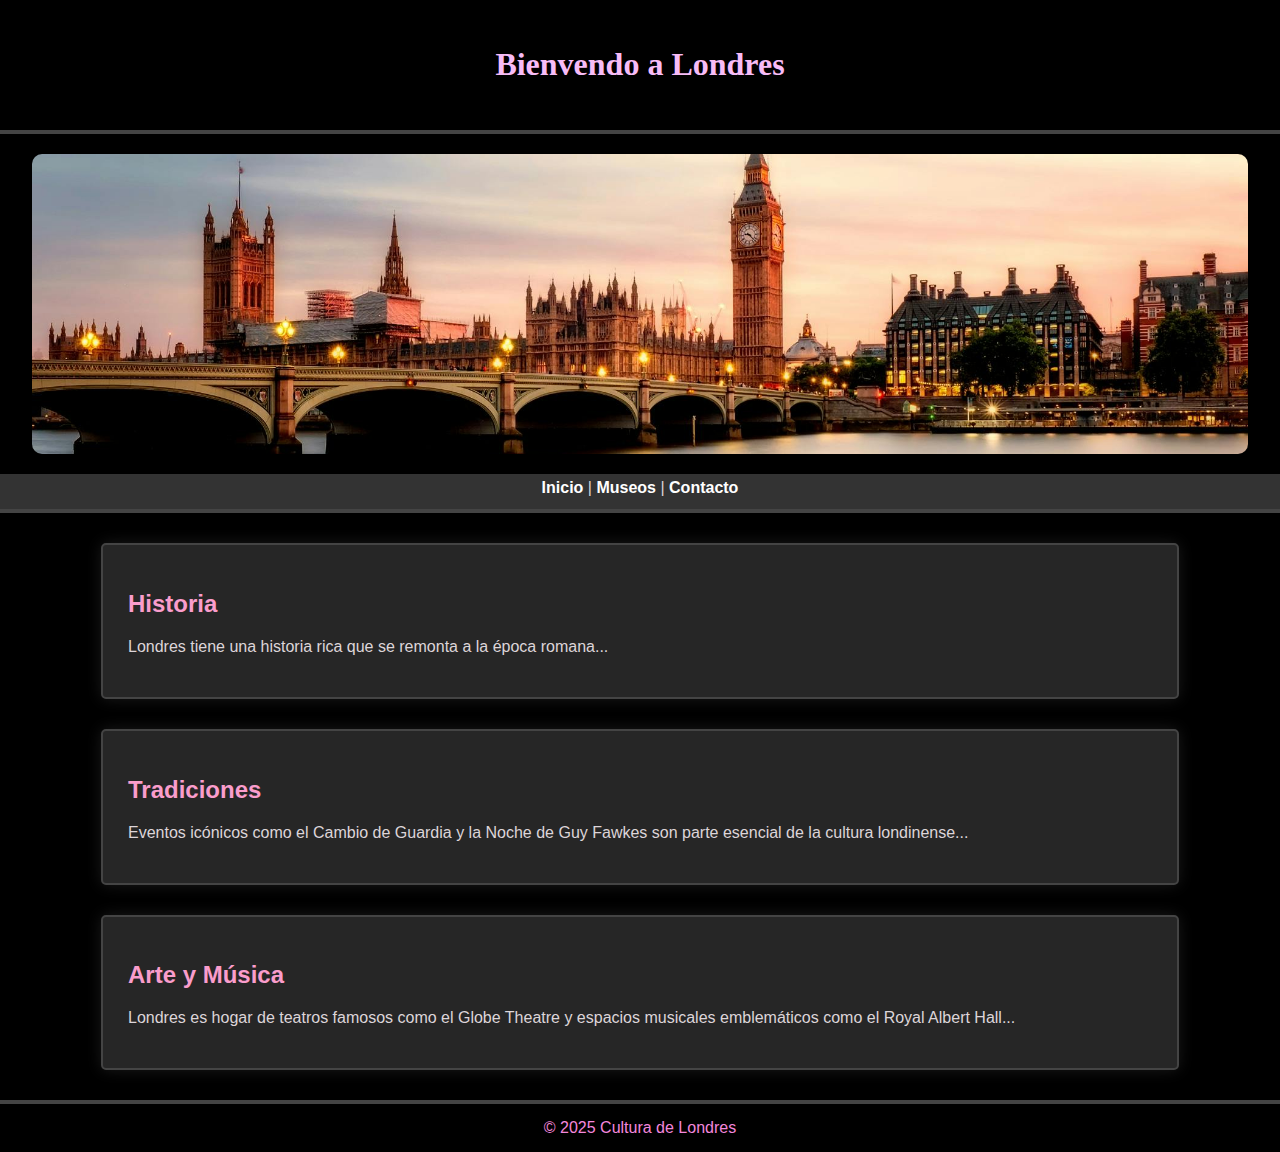
<file: index.html>
<!DOCTYPE html>
<html lang="es">
<head>
    <meta charset="UTF-8">
    <meta name="viewport" content="width=device-width, initial-scale=1.0">
    <title>Londres - Cultura y Tradiciones</title>
    <link rel="stylesheet" href="assets/css/styles.css">
</head>
<body>
    <header>
        <h1>Bienvendo a Londres</h1>
    </header>

    <div class="container"><img src="assets/images/imagen1.jpg" alt=""></div>


    <nav>
        <a href="index.html">Inicio</a> |
        <a href="museos.html">Museos</a> |
        <a href="contacto.html">Contacto</a>
    </nav>
    <main>
        <section>
            <h2>Historia</h2>
            <article>
                <p>Londres tiene una historia rica que se remonta a la época romana...</p>
            </article>
        </section>
        <section>
            <h2>Tradiciones</h2>
            <article>
                <p>Eventos icónicos como el Cambio de Guardia y la Noche de Guy Fawkes son parte esencial de la cultura londinense...</p>
            </article>
        </section>
        <section>
            <h2>Arte y Música</h2>
            <p>Londres es hogar de teatros famosos como el Globe Theatre y espacios musicales emblemáticos como el Royal Albert Hall...</p>
        </section>
    </main>
    
    <footer>
        &copy; 2025 Cultura de Londres
    </footer>
</body>
</html>
</file>
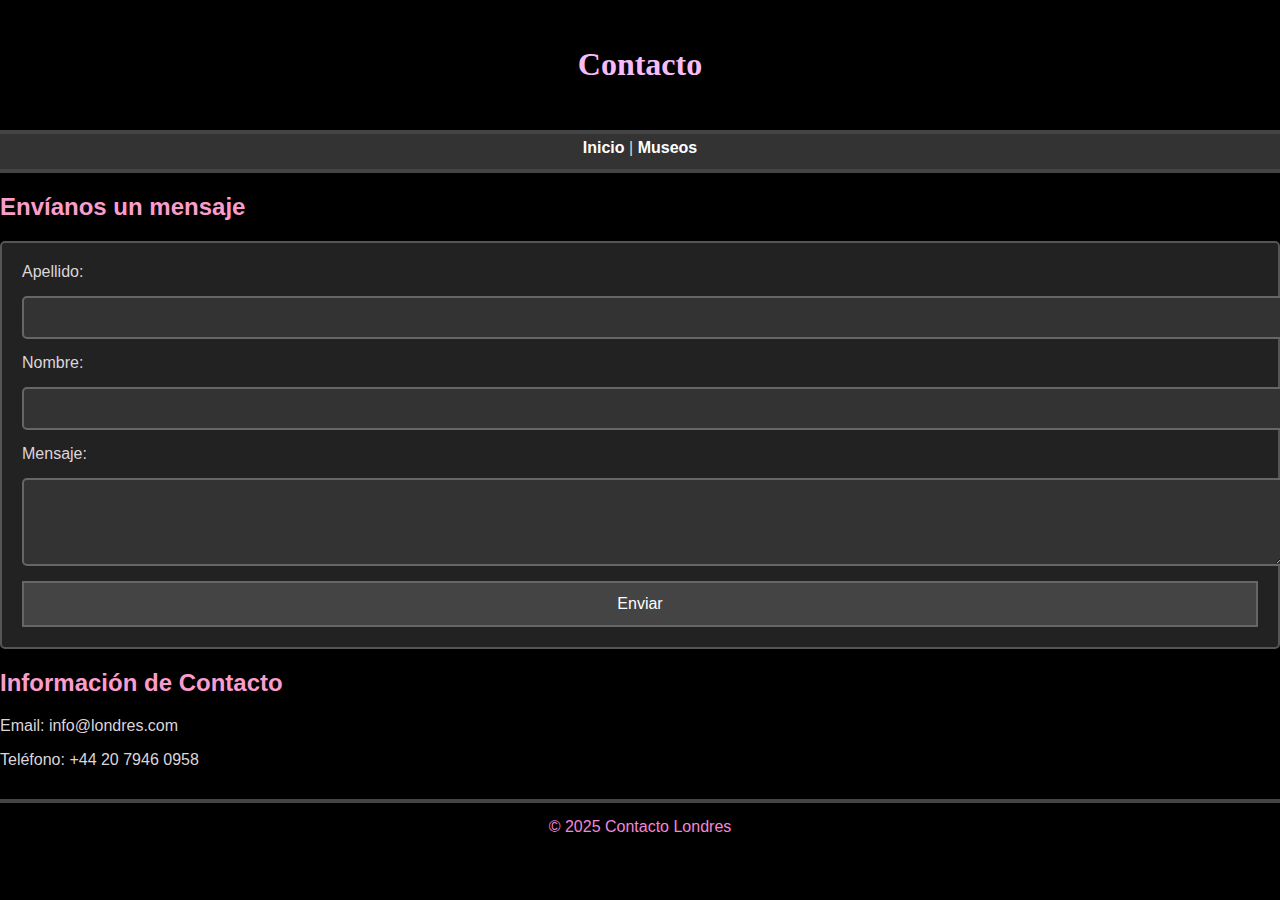
<file: contacto.html>
<!DOCTYPE html>
<html lang="es">
<head>
    <meta charset="UTF-8">
    <meta name="viewport" content="width=device-width, initial-scale=1.0">
    <title>Contacto</title>
    <link rel="stylesheet" href="assets/css/styles.css">
</head>
<body>
    <header>
        <h1>Contacto</h1>
    </header>
    <nav>
        <a href="index.html">Inicio</a> |
        <a href="museos.html">Museos</a>
    </nav>

    <main>
            <h2>Envíanos un mensaje</h2>
            <form id="contact-form" method="post">
                <label id="labelApellido" for="apellido">Apellido:</label>
                <input type="text" id="apellido" name="apellido" required>
                
                <label for="nombre">Nombre:</label>
                <input type="text" id="nombre" name="nombre" required>
            
                <label for="mensaje">Mensaje:</label>
                <textarea id="mensaje" name="mensaje" rows="4" required></textarea>
            
                <button type="submit" onclick="enviarFormulario()">Enviar</button>
            </form>

    </main>
    
    <aside>
        <h2>Información de Contacto</h2>
        <p>Email: info@londres.com</p>
        <p>Teléfono: +44 20 7946 0958</p>
    </aside>
    <footer>
        &copy; 2025 Contacto Londres
    </footer>

    <script> //sentencias de programacion en javascrip
        function enviarFormulario() {
            // Evitar que el formulario se envíe y la página se recargue
            event.preventDefault();

            // Obtener los valores de los inputs
            var apellido = document.getElementById("apellido").value;
            var nombre = document.getElementById("nombre").value;

            // Mostrar los valores en la consola
            console.log("Nombre:", nombre);
            console.log("Apellido:", apellido);

          alert("nombre: " + nombre + " y apellido: " + apellido);
                }
    </script>
</body>
</html>
</file>
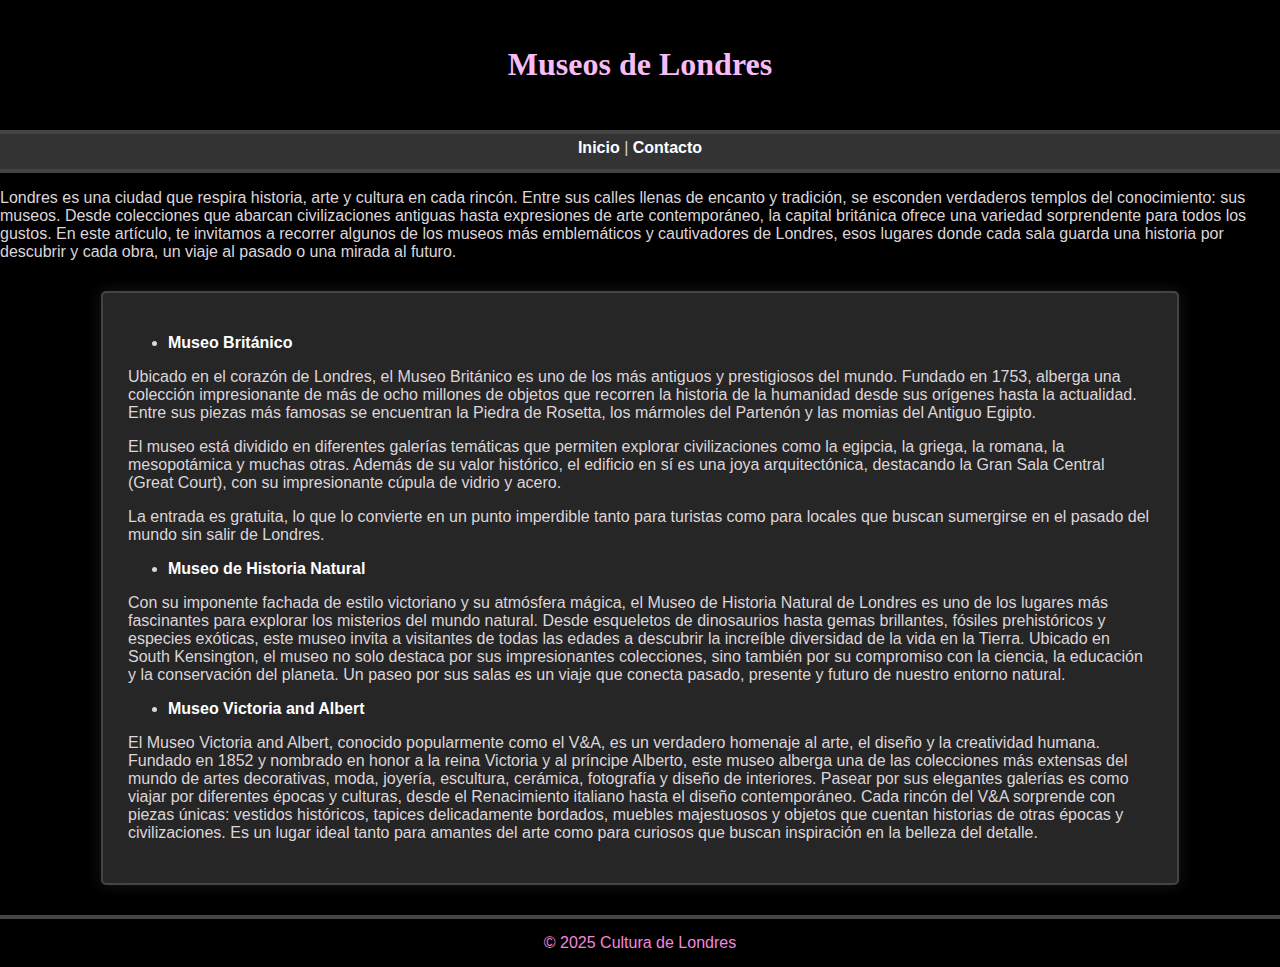
<file: museos.html>
<!DOCTYPE html>
<html lang="es">
<head>
    <meta charset="UTF-8">
    <meta name="viewport" content="width=device-width, initial-scale=1.0">
    <title>Museos de Londres</title>
    <link rel="stylesheet" href="assets/css/styles.css">
</head>
<body>
    <header>
        <h1>Museos de Londres</h1>
    </header>

    <nav>
        <a href="index.html">Inicio</a> |
        <a href="contacto.html">Contacto</a>
    </nav>

    <p> Londres es una ciudad que respira historia, arte y cultura en cada rincón. Entre sus calles llenas de encanto y tradición, se esconden verdaderos templos del conocimiento: sus museos. Desde colecciones que abarcan civilizaciones antiguas hasta expresiones de arte contemporáneo, la capital británica ofrece una variedad sorprendente para todos los gustos. En este artículo, te invitamos a recorrer algunos de los museos más emblemáticos y cautivadores de Londres, esos lugares donde cada sala guarda una historia por descubrir y cada obra, un viaje al pasado o una mirada al futuro. </p>

    <section>
        <ul>
            <li><a href="https://www.britishmuseum.org/" target="_blank">Museo Británico</a></li>
        </ul>
        <p>Ubicado en el corazón de Londres, el Museo Británico es uno de los más antiguos y prestigiosos del mundo. Fundado en 1753, alberga una colección impresionante de más de ocho millones de objetos que recorren la historia de la humanidad desde sus orígenes hasta la actualidad. Entre sus piezas más famosas se encuentran la Piedra de Rosetta, los mármoles del Partenón y las momias del Antiguo Egipto.</p>
        <p> El museo está dividido en diferentes galerías temáticas que permiten explorar civilizaciones como la egipcia, la griega, la romana, la mesopotámica y muchas otras. Además de su valor histórico, el edificio en sí es una joya arquitectónica, destacando la Gran Sala Central (Great Court), con su impresionante cúpula de vidrio y acero. </p>
        <p>La entrada es gratuita, lo que lo convierte en un punto imperdible tanto para turistas como para locales que buscan sumergirse en el pasado del mundo sin salir de Londres.</p>

        <ul>
            <li><a href="https://www.nhm.ac.uk/" target="_blank">Museo de Historia Natural</a></li>
        </ul>
        <p>Con su imponente fachada de estilo victoriano y su atmósfera mágica, el Museo de Historia Natural de Londres es uno de los lugares más fascinantes para explorar los misterios del mundo natural. Desde esqueletos de dinosaurios hasta gemas brillantes, fósiles prehistóricos y especies exóticas, este museo invita a visitantes de todas las edades a descubrir la increíble diversidad de la vida en la Tierra. Ubicado en South Kensington, el museo no solo destaca por sus impresionantes colecciones, sino también por su compromiso con la ciencia, la educación y la conservación del planeta. Un paseo por sus salas es un viaje que conecta pasado, presente y futuro de nuestro entorno natural.</p>

        <ul>
            <li><a href="https://www.vam.ac.uk/" target="_blank">Museo Victoria and Albert</a></li>
        </ul>
        <p>El Museo Victoria and Albert, conocido popularmente como el V&A, es un verdadero homenaje al arte, el diseño y la creatividad humana. Fundado en 1852 y nombrado en honor a la reina Victoria y al príncipe Alberto, este museo alberga una de las colecciones más extensas del mundo de artes decorativas, moda, joyería, escultura, cerámica, fotografía y diseño de interiores. Pasear por sus elegantes galerías es como viajar por diferentes épocas y culturas, desde el Renacimiento italiano hasta el diseño contemporáneo.
        Cada rincón del V&A sorprende con piezas únicas: vestidos históricos, tapices delicadamente bordados, muebles majestuosos y objetos que cuentan historias de otras épocas y civilizaciones. Es un lugar ideal tanto para amantes del arte como para curiosos que buscan inspiración en la belleza del detalle.</p>
        
    </section>

    <footer>
        © 2025 Cultura de Londres
    </footer>
</body>
</html>
</file>
<file: assets/css/styles.css>
body {
    font-family: 'Open Sans', sans-serif;
    margin: 0;
    padding: 0;
    background-color: #000000; 
    color: #ddd5d9; /*fuente*/
}

h1 {
    font-family: 'Lora', serif;
    color: rgb(247, 188, 247);
    text-align: center;
}

h2 {
    color: #fa9dcc;
}

body, section, p {
    text-align: left;
}


header {
    background-color: #000; 
    color: #fff; 
    padding: 25px;
    border-bottom: 4px solid #444; 
}

.container {
    display: flex;
    justify-content: center;
    margin: 20px 0;
}

.container img {
    width: 95%;           /* Reducí el ancho */
    height: 300px;        /* Aumentá la altura */
    object-fit: cover;    /* Mantiene la imagen recortada sin deformarla */
    border-radius: 10px;
    box-shadow: 2px 2px 10px rgba(0, 0, 0, 0.3);
}


nav {
    background: #333; 
    padding: 5px 0;
    border-bottom: 4px solid #444;
    text-align: center;

    justify-content: center; /* Centra los elementos horizontalmente */
    align-items: center;

    height: 25px;  
}

nav ul {
    list-style: none;
    padding: 0;
    text-align: center;
}

nav ul li {
    display: inline;
    margin: 0 20px;
}

nav ul li a {
    color: #fff; 
    text-decoration: none;
    font-weight: bold;
    padding: 10px 15px;
    border-radius: 5px;
}

nav ul li a:hover {
    background: #444;
    color: #ccc;
}

a {
    color: #fff; 
    text-decoration: none;
    font-weight: bold;
}

a:hover {
    color: #ccc; 
    text-decoration: underline;
}

section {
    margin: 30px auto;
    padding: 25px;
    background: #262626;
    border: 2px solid #444;
    border-radius: 5px;
    box-shadow: 0px 0px 15px rgba(255, 255, 255, 0.1);
    width: 80%; 
}

form {
    display: flex;
    flex-direction: column;
    gap: 15px;
    padding: 20px;
    border: 2px solid #555;
    border-radius: 5px;
    background: #222;
}

input, textarea {
    width: 100%;
    padding: 12px;
    border: 2px solid #666; 
    background: #333; 
    color: #e0e0e0;  
    border-radius: 5px;
}

button {
    background: #444; 
    color: #fff; 
    padding: 12px;
    border: 2px solid #666;
    cursor: pointer;
    font-size: 16px;
}

button:hover {
    background: #666; 
}


footer {
    text-align: center;
    padding: 15px;
    background: #000; 
    color: #f387dc; 
    margin-top: 30px;
    border-top: 4px solid #444; 
}

form {
    max-width: 1250px;    /* Ancho máximo */
    margin: 0 auto;      /* Centrado horizontal */
}
</file>
